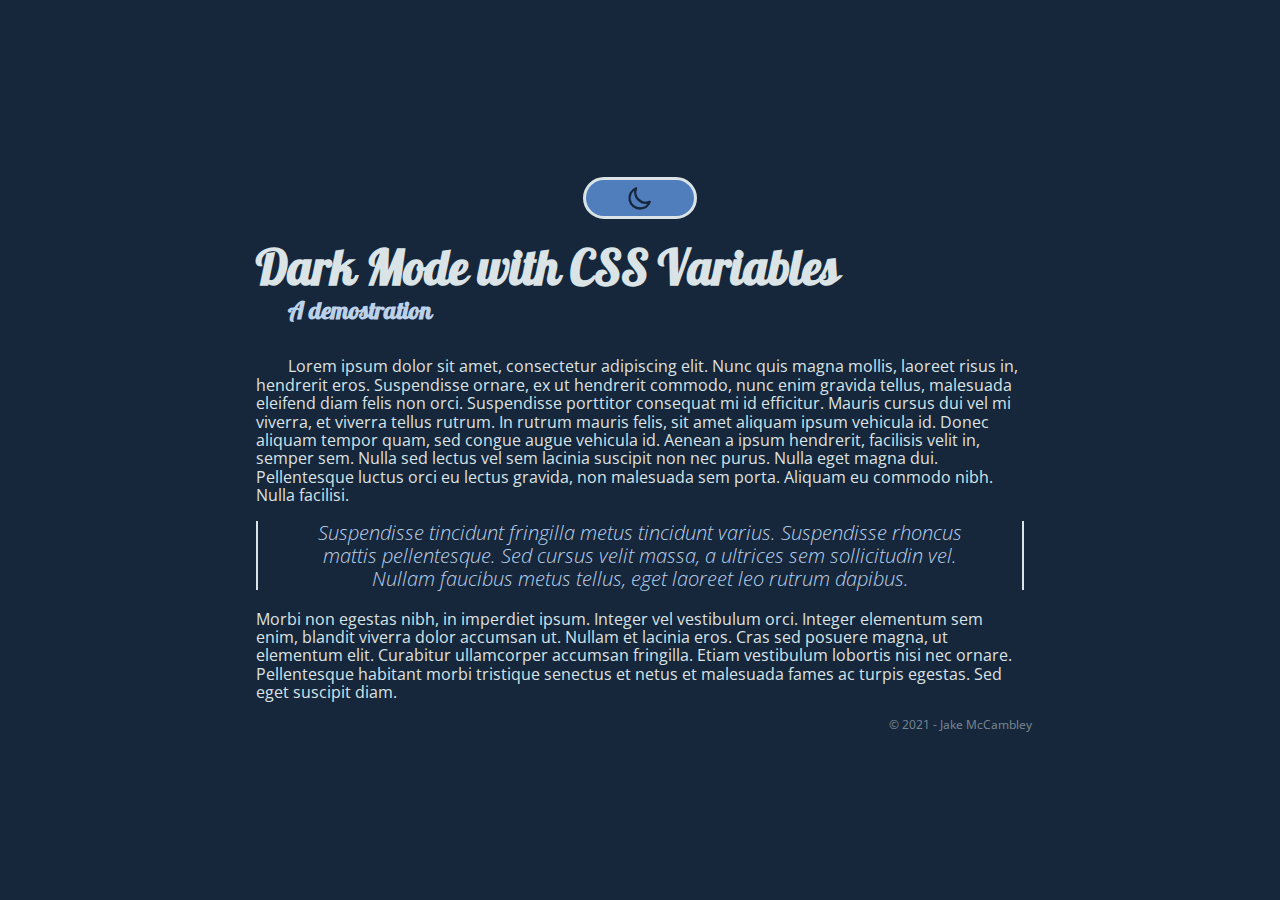
<file: index.html>
<!DOCTYPE html>
<html lang="en">

<head>
  <meta charset="UTF-8">
  <meta http-equiv="X-UA-Compatible" content="IE=edge">
  <meta name="viewport" content="width=device-width, initial-scale=1.0">
  <meta name="description"
    content="This page displays what our code would look like after CSS Variables are used and a Dark Mode toggle is created.">
  <link rel="apple-touch-icon" sizes="180x180" href="./images/favicon/apple-touch-icon.png">
  <link rel="icon" type="image/png" sizes="32x32" href="./images/favicon/favicon-32x32.png">
  <link rel="icon" type="image/png" sizes="16x16" href="./images/favicon/favicon-16x16.png">
  <link rel="manifest" href="./images/favicon/site.webmanifest">
  <link rel="stylesheet" href="normalize.css">
  <link rel="stylesheet" href="style.css">
  <title>Dark Mode with CSS Variables</title>
</head>

<body class="page dark">
  <section class="content">
    <div class="toggle">
      <input type="checkbox" id="theme" class="toggle-input" checked>
      <label for="theme" class="toggle-label">
        <img src="./images/moon.svg" alt="Dark mode" class="toggle-icon">
      </label>
    </div>
    <h1 class="title">Dark Mode with CSS Variables</h1>
    <h2 class="subtitle">A demostration</h2>
    <p class="paragraph">Lorem ipsum dolor sit amet, consectetur adipiscing elit. Nunc quis magna mollis, laoreet
      risus in, hendrerit eros. Suspendisse ornare, ex ut hendrerit commodo, nunc enim gravida tellus, malesuada
      eleifend diam felis non orci. Suspendisse porttitor consequat mi id efficitur. Mauris cursus dui vel mi
      viverra, et viverra tellus rutrum. In rutrum mauris felis, sit amet aliquam ipsum vehicula id. Donec aliquam
      tempor
      quam, sed congue augue vehicula id. Aenean a ipsum hendrerit, facilisis velit in, semper sem. Nulla sed
      lectus vel
      sem lacinia suscipit non nec purus. Nulla eget magna dui. Pellentesque luctus orci eu lectus gravida, non
      malesuada sem porta. Aliquam eu commodo nibh. Nulla facilisi.
    </p>
    <p class="paragraph quote">Suspendisse tincidunt fringilla metus tincidunt varius. Suspendisse rhoncus mattis
      pellentesque. Sed cursus velit massa, a ultrices sem sollicitudin vel. Nullam faucibus metus tellus, eget
      laoreet leo rutrum dapibus.
    </p>
    <p class="paragraph">Morbi non egestas nibh, in imperdiet ipsum. Integer vel vestibulum orci. Integer elementum
      sem
      enim, blandit viverra dolor accumsan ut. Nullam et lacinia eros. Cras sed posuere magna, ut elementum elit.
      Curabitur ullamcorper accumsan fringilla. Etiam vestibulum lobortis nisi nec ornare. Pellentesque habitant
      morbi
      tristique senectus et netus et malesuada fames ac turpis egestas. Sed eget suscipit diam.
    </p>
  </section>
  <footer class="footer"><a href="https://github.com/McCambley/dark-mode-demo" class="link" target="_blank"
      rel="noopener noreferrer">&copy; 2021 - Jake
      McCambley</a></footer>
  <script src="script.js"></script>
</body>

</html>
</file>
<file: style.css>
/* This style sheet contains what the project would look like after CSS Variables are used and a toggle is created */
@import url("https://fonts.googleapis.com/css2?family=Open+Sans:ital,wght@0,300;0,400;0,600;0,700;0,800;1,300;1,600;1,700;1,800&family=Pattaya&display=swap");
/* font-family: 'Open Sans', sans-serif;
font-family: 'Pattaya', sans-serif; */
@keyframes wiggle {
  0% {
    transform: rotate(0deg);
  }
  75% {
    transform: rotate(0deg);
  }
  80% {
    transform: rotate(-5deg);
  }
  85% {
    transform: rotate(5deg);
  }
  95% {
    transform: rotate(-5deg);
  }
  100% {
    transform: rotate(0deg);
  }
}

/* * {
  border: 1px solid red;
} */

.page {
  position: relative;
  background-color: var(--main-bg);
  display: flex;
  flex-direction: column;
  justify-content: center;
  align-items: center;
  min-height: 100vh;
  box-sizing: border-box;
  font-family: "Open Sans", sans-serif;
  padding: 8px;
}

.light {
  --main-bg: #dae3e5;
  --text-bg: #bbd1ea;
  --shadow: #a1c6ea;
  --text-sec: #507dbc;
  --text-main: #16263b;
}

.dark {
  --main-bg: #16263b;
  --text-bg: #507dbc;
  --shadow: #a1c6ea;
  --text-sec: #bbd1ea;
  --text-main: #dae3e5;
}

.header {
  position: fixed;
  top: 0;
  width: 100%;
  height: 64px;
}

.content {
  /* border: 8px solid var(--shadow);
  border-radius: 5px;
  background-color: var(--text-bg);
  box-shadow: 0 15px 15px black; */
  max-width: 800px;
  padding: 16px;
  box-sizing: border-box;
}

.title {
  font-family: "Pattaya", sans-serif;
  margin: 0;
  width: 100%;
  text-align: left;
  font-size: 48px;
  color: var(--text-main);
}

.subtitle {
  font-family: "Pattaya", sans-serif;
  margin: 0;
  width: 100%;
  text-align: left;
  text-indent: 32px;
  color: var(--text-sec);
  margin-bottom: 32px;
}

.paragraph {
  margin: 0;
  margin-bottom: 1em;
  color: var(--text-main);
}

.quote {
  font-style: italic;
  font-weight: 100;
  padding: 0 32px;
  font-size: 20px;
  color: var(--text-sec);
  border-left: 2px solid var(--text-main);
  border-right: 2px solid var(--text-main);
  text-align: center;
}

.paragraph:first-of-type {
  text-indent: 32px;
}

.paragraph:last-child {
  margin-bottom: 0;
}

.footer {
  justify-self: flex-end;
  width: 100%;
  text-align: right;
  padding-right: 16px;
  max-width: 800px;
  color: var(--text-main);
  font-size: 12px;
  margin-bottom: 8px;
}

.link {
  opacity: 0.5;
  color: inherit;
  text-decoration: none;
  transition: all 0.3s ease;
}

.link:hover {
  opacity: 1;
}

/* toggle stuff */

.subtitle-container {
  display: flex;
  align-items: center;
  justify-content: center;
  width: 100%;
}

.toggle {
  position: relative;
  margin-bottom: 24px;
  user-select: none;
}

.content:hover .toggle-icon {
  animation: wiggle 1s linear;
}

.toggle-icon {
  width: 28px;
  user-select: none;
}

.toggle-input {
  position: absolute;
  top: 0;
  left: 0;
  opacity: 0;
  user-select: none;
}

.toggle-label {
  display: flex;
  align-items: center;
  justify-content: center;
  cursor: pointer;
  border: 3px solid var(--text-main);
  padding: 4px;
  border-radius: 50px;
  width: 100px;
  margin: 0 auto;
  background-color: var(--text-bg);
  transition: all 0.3s ease;
  user-select: none;
}

.toggle-label:hover {
  background-color: var(--shadow);
}

.toggle-label:active {
  transform: scale(0.95);
}

.transparency {
  opacity: 1;
  transition: all 0.1s ease;
}

.transparency:hover {
  opacity: 0.7;
}
</file>
